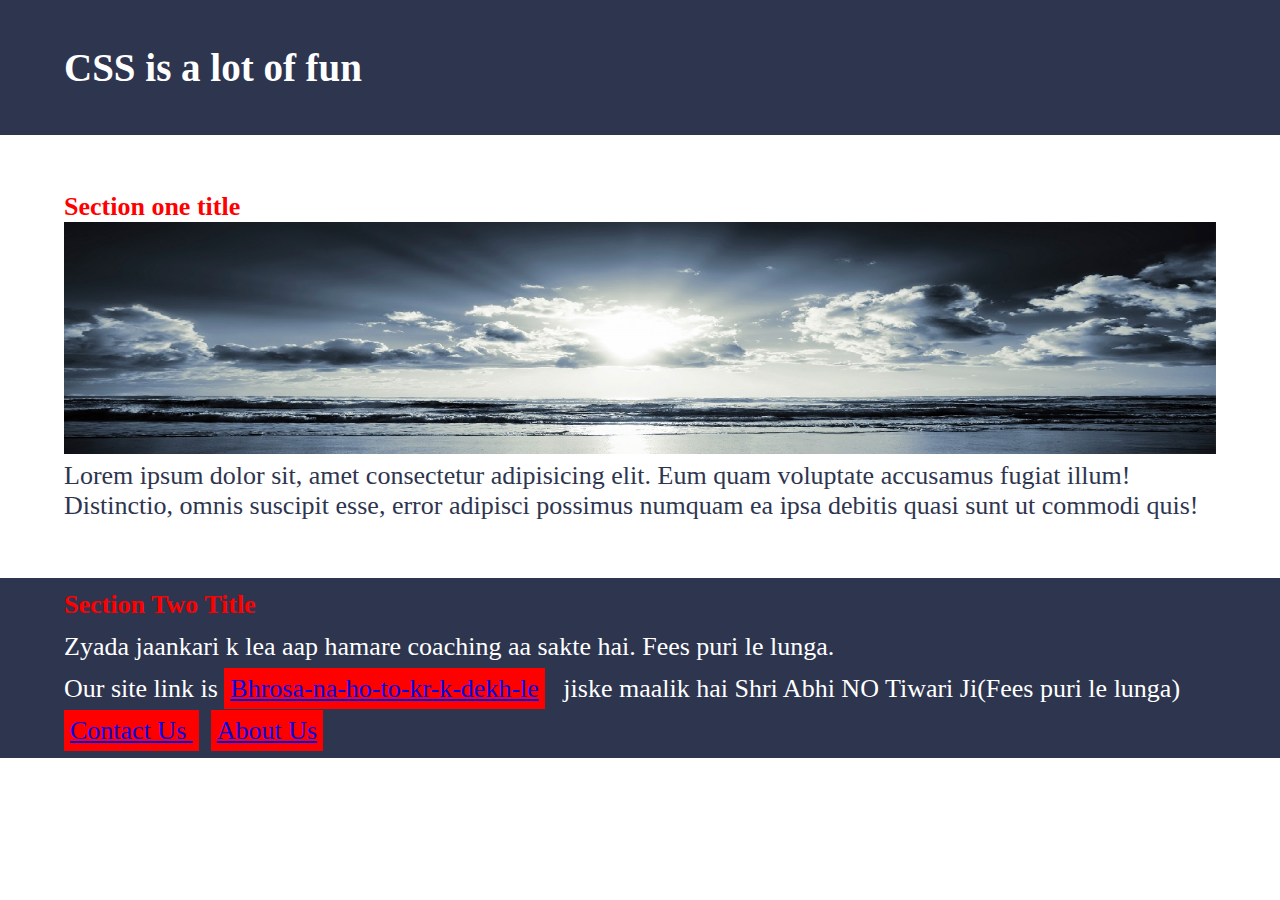
<file: index.html>
<!DOCTYPE html>
<html lang="en">
<head>
    <meta charset="UTF-8">
    <meta http-equiv="X-UA-Compatible" content="IE=edge">
    <meta name="viewport" content="width=device-width, initial-scale=1.0">
    <title>Document</title>
    <link rel="stylesheet" href="css/main.css">
</head>
<body>
    <header>
        <div class="container">
            <h1>CSS is a lot of fun</h1>
        </div>
    </header>
    <section class="section-one">
        <div class="container">
            <h3>Section one title</h3>
            <img src="images/banner.jpg" alt="Just bright sunset">
            <p>Lorem ipsum dolor sit, amet consectetur adipisicing elit. Eum quam voluptate accusamus fugiat illum! Distinctio, omnis suscipit esse, error adipisci possimus numquam ea ipsa debitis quasi sunt ut commodi quis!</p>
        </div>
    </section>
    <section class = "section-two">
        <div class="container">
            <h3>Section Two Title</h3>
            <p> Zyada jaankari k lea aap hamare coaching aa sakte hai. Fees puri le lunga. </p>
            <p>Our site link is <a href = "#">Bhrosa-na-ho-to-kr-k-dekh-le</a> jiske maalik hai Shri Abhi NO Tiwari Ji(Fees puri le lunga)</p>
            <a href="contact.html"> Contact Us </a>
            <a href="#"> About Us </a>
        </div>
    </section>
</body>
</html>
</file>
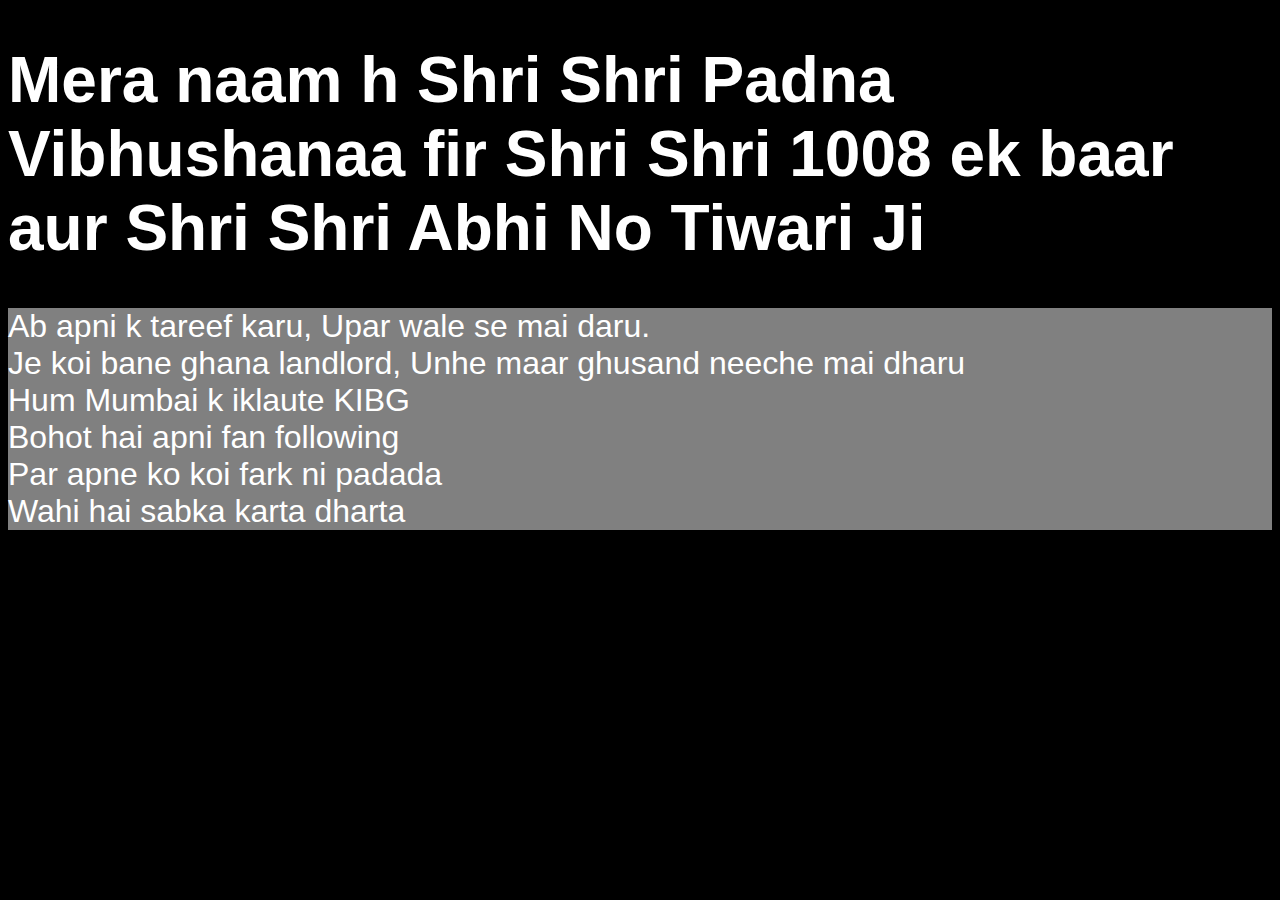
<file: contact.html>
<!DOCTYPE html>
<html lang="en">
<head>
    <meta charset="UTF-8">
    <meta http-equiv="X-UA-Compatible" content="IE=edge">
    <meta name="viewport" content="width=device-width, initial-scale=1.0">
    <title>Document</title>
    <style>
        body{
            background: #000000;
            color: #fff;
            font-family: Arial, Helvetica, sans-serif;
            font-size: 2rem;
        }
        h1{
            font-weight: bold;
        }
        p{
            background: grey;
        }
    </style>
</head>
<body>
    <h1>Mera naam h Shri Shri Padna Vibhushanaa fir Shri Shri 1008 
    ek baar aur Shri Shri Abhi No Tiwari Ji</h1>
    <p>Ab apni k tareef karu, Upar wale se mai daru.
        <br>
        Je koi bane ghana landlord, Unhe maar ghusand neeche mai dharu<br>
        Hum Mumbai k iklaute KIBG<br>
        Bohot hai apni fan following<br>
        Par apne ko koi fark ni padada<br>
        Wahi hai sabka karta dharta
    </p>
</body>
</html>
</file>
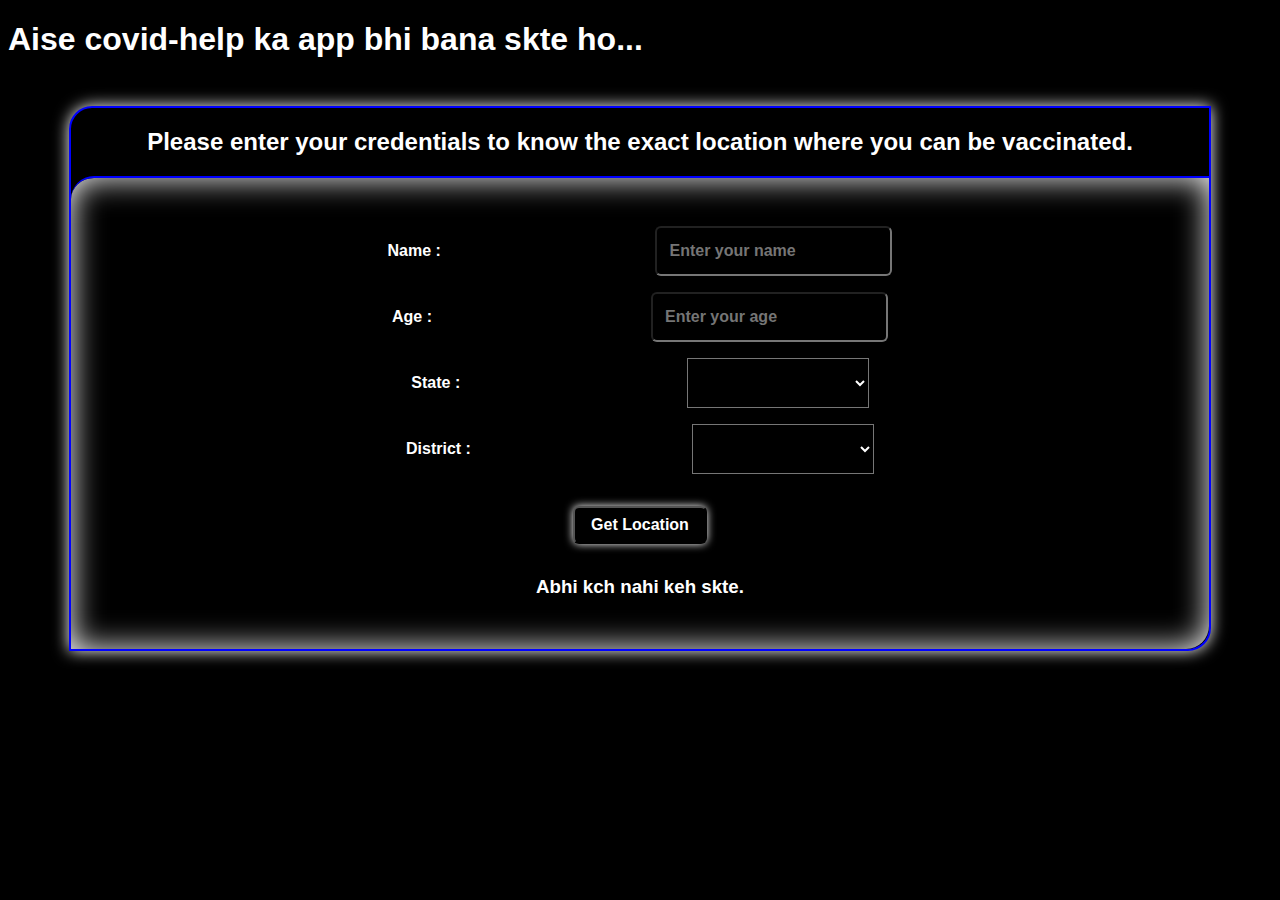
<file: form.html>
<!DOCTYPE html>
<html lang="en">
<head>
    <meta charset="UTF-8">
    <meta http-equiv="X-UA-Compatible" content="IE=edge">
    <meta name="viewport" content="width=device-width, initial-scale=1.0">
    <title>Document</title>
    <link rel="stylesheet" href="css/form/form.css">
</head>
<body>
    
    <h1>Aise covid-help ka app bhi bana skte ho...</h1>

    <div class="form">

        <h2>Please enter your credentials to know the exact location where you can be vaccinated.</h2>

        <div class="input-section">

            <div class="input">
                <p>Name : </p>
                <input type="text" id="name" placeholder = "Enter your name">
            </div>

            <div class="input">
                <p>Age : </p>
                <input type="number" id="age" placeholder="Enter your age">
            </div>

            <div class="input">
                <p>State : </p>
                <select id="state">
                </select>
            </div>

            <div class="input">
                <p class="district_view">District : </p>
                <select class="district_view" id="district">
                </select>
            </div>

            <div class="submit">
                <input type="submit" id="get_location" value="Get Location">
            </div>

            <div class="location">
                <h3 id="location">Abhi kch nahi keh skte.</h3>
            </div>

        </div>

    </div>
</body>
</html>
</file>
<file: css/main.css>
* {
  font-size: 26px;
  margin: 0;
}

header {
  padding: 45px 0;
  color: #fff;
  background: #2e354f;
}

.container {
  width: 90%;
  margin: 0 auto;
}

.container img {
  width: 100%;
}

section {
  padding: 12px 0;
}

.section-one {
  margin: 45px auto;
  color: #2e354f;
}

h3 {
  color: red;
  font-size: 1rem;
}

section.section-two {
  margin-top: 45px;
  background: #2e354f;
  color: #fff;
}

section.section-two p {
  margin: 12px 0;
}

section.section-two a {
  padding: 6px;
  margin-right: 12px;
  background: red;
}

h1 {
  font-size: 1.5rem;
}
/*# sourceMappingURL=main.css.map */
</file>
<file: css/form/form.css>
* {
  font-family: Arial, Helvetica, sans-serif;
  background: #000;
  color: #fff;
}

.form {
  -webkit-box-shadow: 0 0em 1em #fff;
          box-shadow: 0 0em 1em #fff;
  border-top-left-radius: 23px;
  border-bottom-right-radius: 23px;
  max-width: 90%;
  margin: 3em auto;
  border: 2px solid blue;
  display: -webkit-box;
  display: -ms-flexbox;
  display: flex;
  -webkit-box-pack: justify;
      -ms-flex-pack: justify;
          justify-content: space-between;
  -webkit-box-orient: vertical;
  -webkit-box-direction: normal;
      -ms-flex-direction: column;
          flex-direction: column;
}

.form h2 {
  font-weight: bold;
  text-align: center;
}

.form .input-section {
  padding-top: 2em;
  padding-bottom: 2em;
  -webkit-box-shadow: 0 0em 2em #fff inset;
          box-shadow: 0 0em 2em #fff inset;
  border-top-left-radius: 23px;
  border-bottom-right-radius: 23px;
  border-top: 2px solid blue;
}

.form .input-section .input {
  max-width: 80%;
  display: -webkit-box;
  display: -ms-flexbox;
  display: flex;
  margin: 0 auto;
  margin-top: 1em;
  -webkit-box-pack: space-evenly;
      -ms-flex-pack: space-evenly;
          justify-content: space-evenly;
}

.form .input-section .input p {
  font-size: 1rem;
  font-weight: bold;
}

.form .input-section .input input {
  padding-left: 12px;
  margin-left: 12px;
  font-size: 1rem;
  font-weight: bold;
  border-radius: 6px;
}

.form .input-section .input input:focus {
  -webkit-box-shadow: 0em 0em 0.8em #fff;
          box-shadow: 0em 0em 0.8em #fff;
}

.form .input-section .input select {
  padding-left: 12em;
}

.form .input-section .submit {
  margin: 2em auto;
  max-width: -webkit-max-content;
  max-width: -moz-max-content;
  max-width: max-content;
}

.form .input-section .submit #get_location {
  font-size: 1rem;
  font-weight: bold;
  -webkit-box-shadow: 0em 0em 0.5em #fff;
          box-shadow: 0em 0em 0.5em #fff;
  border-radius: 6px;
  padding: 8px 16px;
}

.form .input-section .submit #get_location:hover {
  -webkit-box-shadow: 0em 0em 0.8em #fff;
          box-shadow: 0em 0em 0.8em #fff;
}

.form .input-section .location {
  text-align: center;
  max-width: 50%;
  margin: auto;
}
/*# sourceMappingURL=form.css.map */
</file>
